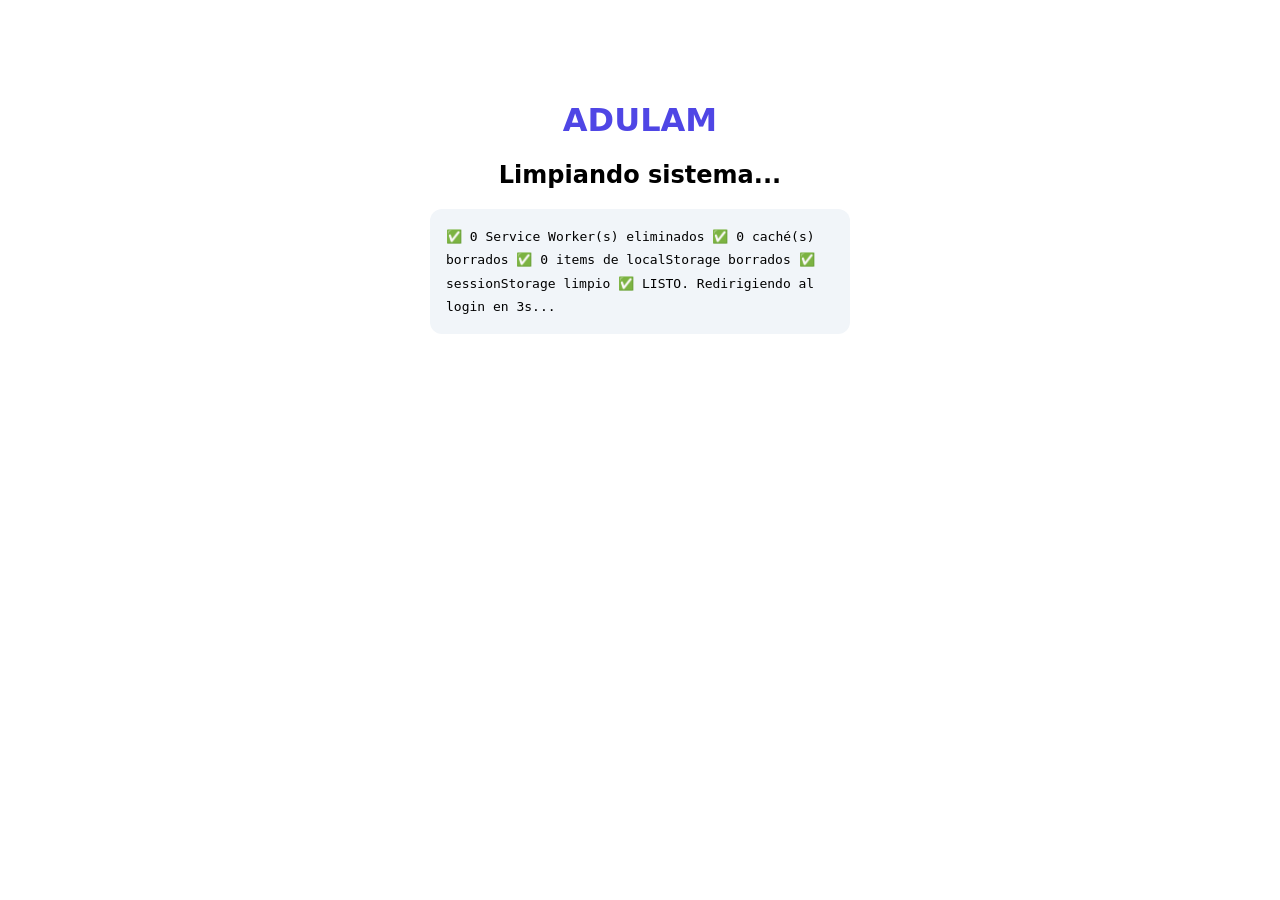
<file: reset.html>
<!DOCTYPE html>
<html><head><meta charset="UTF-8"><meta name="viewport" content="width=device-width, initial-scale=1.0">
<title>ADULAM · Reset</title>
<style>body{font-family:system-ui;max-width:420px;margin:60px auto;padding:20px;text-align:center}
h1{color:#4f46e5}#status{background:#f1f5f9;padding:16px;border-radius:12px;margin:20px 0;text-align:left;font-size:13px;font-family:monospace;line-height:1.8}
.ok{color:#059669}.err{color:#dc2626}</style></head>
<body>
<h1>ADULAM</h1>
<h2>Limpiando sistema...</h2>
<div id="status">Iniciando limpieza...</div>
<script>
(async function(){
  var s = document.getElementById('status');
  var log = '';
  function msg(t, ok) { log += (ok ? '✅' : '❌') + ' ' + t + '\n'; s.textContent = log; }

  // 1. Desregistrar SW
  try {
    var regs = await navigator.serviceWorker.getRegistrations();
    for (var r of regs) { await r.unregister(); }
    msg(regs.length + ' Service Worker(s) eliminados', true);
  } catch(e) { msg('SW: ' + e.message, false); }

  // 2. Borrar cachés
  try {
    var keys = await caches.keys();
    for (var k of keys) { await caches.delete(k); }
    msg(keys.length + ' caché(s) borrados', true);
  } catch(e) { msg('Cache: ' + e.message, false); }

  // 3. localStorage
  try { var n = localStorage.length; localStorage.clear(); msg(n + ' items de localStorage borrados', true); }
  catch(e) { msg('Storage: ' + e.message, false); }

  // 4. sessionStorage
  try { sessionStorage.clear(); msg('sessionStorage limpio', true); }
  catch(e) { msg('Session: ' + e.message, false); }

  log += '\n✅ LISTO. Redirigiendo al login en 3s...';
  s.textContent = log;

  setTimeout(function() {
    var p = window.location.pathname;
    window.location.href = p.substring(0, p.lastIndexOf('/') + 1) + 'login.html';
  }, 3000);
})();
</script>
</body></html>
</file>
